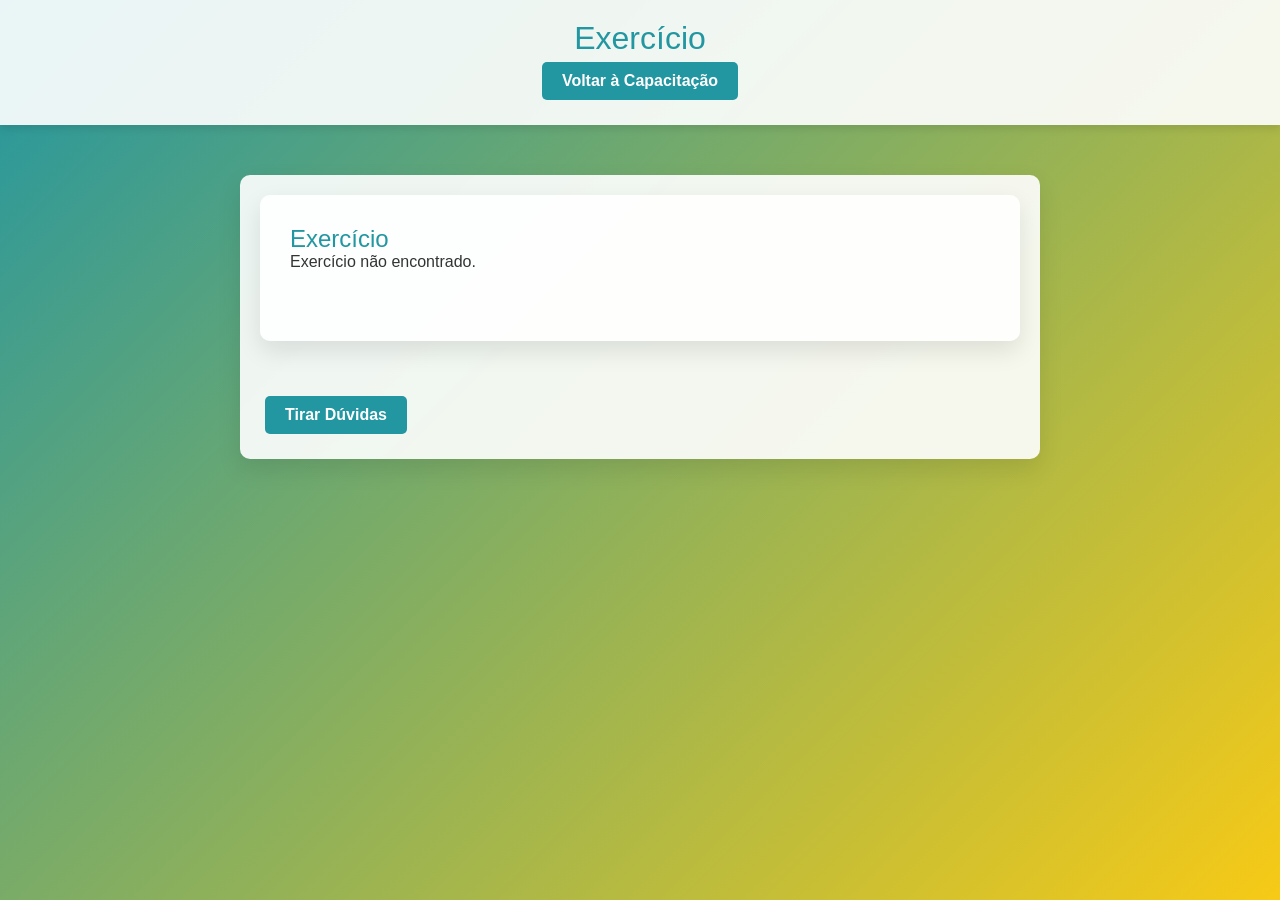
<file: exercise_feedback_machine.html>
<!DOCTYPE html>
<html lang="pt-BR">
<head>
    <meta charset="UTF-8">
    <title>Exercício - Machine Learning Avançado</title>
    <link rel="stylesheet" href="styles2.css">
</head>
<body>
    <!-- Cabeçalho -->
    <header>
        <h1 id="exerciseTitle">Exercício</h1>
        <a href="capacitations_machine.html" id="backLink" class="button">Voltar à Capacitação</a>
    </header>

    <!-- Conteúdo Principal -->
    <main class="exercise-container">
        <section class="exercise-section">
            <h2 id="exerciseName">Exercício</h2>
            <div id="exerciseContent">
                <!-- Conteúdo do exercício será inserido aqui -->
            </div>
            <div id="feedbackContent" class="feedback-message">
                <!-- O feedback será inserido aqui -->
            </div>
        </section>
    <div id="feedbackContent" class="feedback-message">
                </div>
            <button id="openChatButton" class="button">Tirar Dúvidas</button>
        </section>

        <section class="chat-section" id="chatSection" style="display: none;">
            <h2>Envie uma Mensagem para Tirar Dúvidas</h2>
            <div id="chatContainer">
                </div>
            <form id="chatForm">
                <label for="userMessage">Sua Mensagem:</label>
                <textarea id="userMessage" name="userMessage" rows="4" required></textarea>
                <button type="submit" class="button">Enviar Mensagem</button>
            </form>
        </section>
    </main>

    <!-- JavaScript -->
    <script>
        // Simula o tipo de usuário
        const userType = sessionStorage.getItem("userType") || "externo";

        // Obtém os parâmetros da URL
        const urlParams = new URLSearchParams(window.location.search);
        // Ajusta o nome da capacitação com base no contexto do arquivo
        const defaultCapacitationName = document.title.includes('Python') ? 'Análise de Dados com Python' :
                                       document.title.includes('Machine') ? 'Machine Learning Avançado' :
                                       'Introdução à Ciência de Dados';
                                       
        const capacitationName = urlParams.get('capacitation') || defaultCapacitationName;
        const exerciseId = urlParams.get('exerciseId');

        // Dados dos exercícios (Atenção: MANTENHA A VERSÃO CORRETA PARA CADA PÁGINA!)
        // EXERCÍCIO PYTHON:
        const exercisesDataPython = {
            1: { title: "Exercício 1: Introdução ao Python", question: "Escreva um programa em Python que imprima 'Hello, World!' na tela." },
            2: { title: "Exercício 2: Manipulação de Dados com Pandas", question: "Carregue um DataFrame a partir de um arquivo CSV e exiba as primeiras 5 linhas." },
            3: { title: "Exercício 3: Visualização de Dados com Matplotlib", question: "Crie um gráfico de linha simples utilizando dados de exemplo." }
        };
        // EXERCÍCIO MACHINE LEARNING:
        const exercisesDataMachine = {
            1: { title: "Exercício 1: Regressão Linear", question: "Implemente uma regressão linear simples utilizando o conjunto de dados fornecido." },
            2: { title: "Exercício 2: Árvores de Decisão", question: "Desenvolva uma árvore de decisão para classificação de dados." },
            3: { title: "Exercício 3: Redes Neurais", question: "Crie uma rede neural básica para reconhecimento de dígitos." }
        };

        const exercisesData = capacitationName.includes('Python') ? exercisesDataPython : exercisesDataMachine;
        
        // Atualiza o título e link de volta
        const exerciseData = exercisesData[exerciseId];
        const backLinkTarget = capacitationName.includes('Python') ? 'capacitation_python.html' : 'capacitations_machine.html';

        if (exerciseData) {
            document.getElementById('exerciseTitle').innerText = exerciseData.title;
            document.getElementById('exerciseName').innerText = exerciseData.title;
            document.getElementById('backLink').href = backLinkTarget;

            // Exibe a pergunta do exercício
            const exerciseContent = document.getElementById('exerciseContent');
            exerciseContent.innerHTML = `
                <p>${exerciseData.question}</p>
                <form id="exerciseForm">
                    <label for="userAnswer">Seu Código:</label><br>
                    <textarea id="userAnswer" name="userAnswer" rows="10" cols="50" required></textarea><br>
                    <button type="submit" class="button">Enviar Resposta</button>
                </form>
            `;
        } else {
            document.getElementById('exerciseContent').innerText = "Exercício não encontrado.";
        }

        // ===========================================
        // LÓGICA DE SUBMISSÃO E PROGRESSO (AJUSTADA)
        // ===========================================

        document.addEventListener('DOMContentLoaded', function() {
            const form = document.getElementById('exerciseForm');
            if (form) {
                form.addEventListener('submit', function(event) {
                    event.preventDefault();

                    const userAnswer = document.getElementById('userAnswer').value.trim();
                    const feedbackContent = document.getElementById('feedbackContent');

                    if (userAnswer !== "") {
                        // NOVO: Mensagem de submissão para avaliação
                        feedbackContent.innerText = "Código submetido para avaliação. Você será notificado sobre o feedback.";
                        feedbackContent.style.color = "green";
                        
                        // Marca o exercício como concluído no localStorage
                        const key = capacitationName + '_exercise_' + exerciseId;
                        localStorage.setItem(key, 'completed');

                    } else {
                        feedbackContent.innerText = "Por favor, insira seu código.";
                        feedbackContent.style.color = "red";
                    }
                });
            }
            
            // NOVO: Inicializa o histórico de mensagens
            loadMessages();
        });

        // ===========================================
        // LÓGICA DO CHAT/DÚVIDAS (COPIADA DO 1+1)
        // ===========================================
        
        const currentExerciseTitle = exerciseData ? exerciseData.title : 'Exercício Não Encontrado';

        // Função para armazenar mensagens no localStorage
        function storeMessage(messageObj) {
            const messages = JSON.parse(localStorage.getItem('messages')) || [];
            messages.push(messageObj);
            localStorage.setItem('messages', JSON.stringify(messages));
        }
        
        // Função para exibir mensagens salvas
        function loadMessages() {
            const chatContainer = document.getElementById('chatContainer');
            if (!chatContainer) return;
            chatContainer.innerHTML = '';
            
            const messages = JSON.parse(localStorage.getItem('messages')) || [];
            
            messages.filter(msg => msg.exerciseId == exerciseId && msg.exerciseTitle === currentExerciseTitle)
                    .forEach(msg => {
                        const messageElement = document.createElement('div');
                        messageElement.classList.add('message', msg.from === 'user' ? 'user-message' : 'support-message');
                        messageElement.innerText = msg.content;
                        chatContainer.appendChild(messageElement);
                    });
            chatContainer.scrollTop = chatContainer.scrollHeight;
        }

        // Simula a resposta do suporte e armazena no localStorage
        function simulateSupportResponse(userMessage) {
            setTimeout(function() {
                const chatContainer = document.getElementById('chatContainer');
                const supportMessage = "Obrigado pela sua mensagem: '" + userMessage.substring(0, 30) + "...'. Nossa equipe entrará em contato em breve para tirar sua dúvida.";
                
                const responseElement = document.createElement('div');
                responseElement.classList.add('message', 'support-message');
                responseElement.innerText = supportMessage;
                chatContainer.appendChild(responseElement);

                const supportMessageObj = {
                    exerciseId: exerciseId,
                    exerciseTitle: currentExerciseTitle,
                    from: 'support',
                    content: supportMessage,
                    date: new Date().toLocaleString(),
                    read: false
                };
                storeMessage(supportMessageObj);
                chatContainer.scrollTop = chatContainer.scrollHeight;
            }, 1000);
        }

        // Event listener para abrir a seção de chat
        document.getElementById('openChatButton').addEventListener('click', function() {
            const chatSection = document.getElementById('chatSection');
            if (chatSection.style.display === 'none') {
                chatSection.style.display = 'block';
                loadMessages(); // Carrega as mensagens ao abrir
                chatSection.scrollIntoView({ behavior: 'smooth' });
            } else {
                chatSection.style.display = 'none';
            }
        });

        // Event listener para enviar a mensagem do chat
        document.getElementById('chatForm').addEventListener('submit', function(event) {
            event.preventDefault(); 

            const userMessage = document.getElementById('userMessage').value;
            const chatContainer = document.getElementById('chatContainer');

            const messageElement = document.createElement('div');
            messageElement.classList.add('message', 'user-message');
            messageElement.innerText = userMessage;
            chatContainer.appendChild(messageElement);

            document.getElementById('userMessage').value = '';

            const messageObj = {
                exerciseId: exerciseId,
                exerciseTitle: currentExerciseTitle,
                from: 'user',
                content: userMessage,
                date: new Date().toLocaleString(),
                read: true
            };
            storeMessage(messageObj);

            simulateSupportResponse(userMessage);

            chatContainer.scrollTop = chatContainer.scrollHeight;
        });

    </script>
</body>
</html>
</file>
<file: styles2.css>
/* ==============================================
   ESTILOS GERAIS E VARIÁVEIS
   ============================================== */
:root {
    --color-primary: #2296a1; /* Azul/Verde da LigaDS */
    --color-secondary: #f7ca16; /* Amarelo do gradiente/destaque */
    --color-success: #28a745; /* Verde para progresso/concluído */
    --color-error: #d9534f; /* Vermelho para erros */
}

* {
    box-sizing: border-box;
    margin: 0;
    padding: 0;
    font-family: 'Roboto', sans-serif;
}

html, body {
    height: 100%;
    margin: 0;
    padding: 0;
}

body {
    color: #333;
}

/* Fundo Gradiente aplicado ao html */
html {
    background: linear-gradient(135deg, var(--color-primary), var(--color-secondary));
    background-repeat: no-repeat;
    background-attachment: fixed;
    background-size: cover;
}

h1, h2, h3 {
    color: var(--color-primary);
    font-weight: 500;
}

a {
    color: var(--color-primary);
    text-decoration: none;
}

a:hover {
    text-decoration: underline;
}

.container {
    max-width: 1200px;
    margin: 20px auto;
    padding: 20px;
    background-color: rgba(255, 255, 255, 0.9);
    border-radius: 10px;
    box-shadow: 0 10px 25px rgba(0, 0, 0, 0.1);
}

/* ==============================================
   CABEÇALHO E BOTÕES
   ============================================== */
header {
    background-color: rgba(255, 255, 255, 0.9);
    padding: 20px 0;
    text-align: center;
    box-shadow: 0 4px 8px rgba(0, 0, 0, 0.1);
}

header h1 {
    margin: 0;
    font-size: 2em;
    color: var(--color-primary);
}

header nav {
    margin-top: 10px;
}

/* Botões Gerais */
.button {
    display: inline-block;
    padding: 10px 20px;
    background-color: var(--color-primary);
    color: #ffffff;
    text-decoration: none;
    border-radius: 5px;
    font-size: 1em;
    margin: 5px 5px;
    transition: background-color 0.3s ease;
    text-align: center;
    font-weight: bold;
    border: none;
    cursor: pointer;
}

.button:hover {
    background-color: #1a7d87;
}


/* ==============================================
   DASHBOARD (Capacitações)
   ============================================== */
.dashboard-container {
    max-width: 1200px;
    margin: 50px auto;
    padding: 20px;
    text-align: center;
    background-color: rgba(255, 255, 255, 0.9);
    border-radius: 10px;
    box-shadow: 0 10px 25px rgba(0, 0, 0, 0.1);
}

.capacitations-list {
    display: flex;
    flex-wrap: wrap;
    justify-content: center;
    margin-top: 30px;
}

.cap-item {
    background-color: rgba(255, 255, 255, 0.9);
    border-radius: 10px;
    padding: 30px 20px;
    margin: 15px;
    width: 280px;
    box-sizing: border-box;
    box-shadow: 0 10px 25px rgba(0, 0, 0, 0.1);
    text-align: left;
    display: flex;
    flex-direction: column;
    justify-content: space-between;
}

.cap-item h3 {
    margin-top: 0;
    font-size: 1.5em;
    color: var(--color-primary);
    margin-bottom: 15px;
}

.cap-item p {
    font-size: 1em;
    color: #555;
    margin-bottom: 10px;
    flex-grow: 1;
}

.cap-item .button {
    width: 100%;
    margin-top: auto;
}

/* Barra de Progresso no DASHBOARD */
.progress-bar-dashboard {
    height: 10px;
    background-color: #e0e0e0;
    border-radius: 5px;
    margin: 10px 0 5px;
    overflow: hidden;
}

.progress-bar-dashboard .progress-fill {
    height: 100%;
    background-color: var(--color-success); /* Verde para progresso no Dashboard */
    transition: width 0.5s;
}

.cap-item .progress-text {
    font-size: 0.9em;
    color: #666;
    margin-bottom: 10px;
}


/* ==============================================
   PÁGINA DE CAPACITAÇÃO (Interna)
   ============================================== */
.capacitation-container {
    max-width: 800px;
    margin: 50px auto;
    padding: 20px;
    background-color: rgba(255, 255, 255, 0.9);
    border-radius: 10px;
    box-shadow: 0 10px 25px rgba(0, 0, 0, 0.1);
}

.capacitation-container h2 {
    font-size: 1.8em;
    margin-bottom: 20px;
    color: var(--color-primary);
}

/* Seções */
.pdf-section, .exercises-section, .progress-section {
    background-color: rgba(255, 255, 255, 0.9);
    padding: 30px;
    border-radius: 10px;
    margin-bottom: 30px;
    box-shadow: 0 10px 25px rgba(0, 0, 0, 0.1);
}

/* Destaque para o próximo passo (NOVO) */
.pdf-section.next-step, 
.exercise-item.next-step {
    border: 2px solid var(--color-secondary); /* Borda amarela */
    background-color: rgba(255, 255, 230, 0.9); /* Fundo suave para destaque */
    box-shadow: 0 4px 10px rgba(247, 202, 22, 0.2);
}

/* Lista de Exercícios (NOVO) */
.exercises-section ul {
    list-style-type: none;
    padding: 0;
    margin: 0;
}

.exercise-item {
    display: flex; /* Habilita Flexbox para alinhar ícone e link */
    align-items: center;
    margin-bottom: 8px;
    padding: 10px 15px;
    border-radius: 5px;
    transition: background-color 0.3s;
}

/* Ícones de Status (NOVO) */
.checkmark-icon, .next-icon, .lock-icon {
    font-size: 1.2em;
    margin-right: 15px;
    width: 20px; 
    text-align: center;
}

.checkmark-icon {
    color: var(--color-success);
    font-weight: bold;
}

.next-icon {
    color: var(--color-secondary); /* Amarelo para o próximo passo */
    font-weight: bold;
}

.lock-icon {
    color: #999; 
    font-weight: normal;
}

.exercise-item a {
    flex-grow: 1; 
    font-size: 1.1em;
    color: var(--color-primary);
    text-decoration: none;
}

/* Barra de Progresso (Interna) */
.progress-bar {
    width: 100%;
    height: 15px;
    background-color: #e0e0e0;
    border-radius: 8px;
    overflow: hidden;
    margin-bottom: 15px;
}

.progress-fill {
    height: 100%;
    width: 0%;
    background-color: var(--color-primary);
    transition: width 0.3s ease-in-out;
}

/* Caixa de Seleção Personalizada (PDF) */
.checkbox-label {
    display: flex;
    align-items: center;
    cursor: pointer;
    font-size: 1.1em;
    color: #333;
}

.checkbox-label input {
    display: none;
}

.checkbox-label .checkmark {
    display: inline-block;
    width: 20px;
    height: 20px;
    background-color: #e0e0e0;
    border-radius: 4px;
    margin-right: 15px;
    position: relative;
}

.checkbox-label input:checked + .checkmark {
    background-color: var(--color-primary);
}

.checkbox-label .checkmark:after {
    content: "";
    position: absolute;
    display: none;
}

.checkbox-label input:checked + .checkmark:after {
    display: block;
    left: 6px;
    top: 2px;
    width: 5px;
    height: 10px;
    border: solid #ffffff;
    border-width: 0 2px 2px 0;
    transform: rotate(45deg);
}


/* ==============================================
   PÁGINA DE EXERCÍCIO E CHAT
   ============================================== */
.exercise-container {
    max-width: 800px;
    margin: 50px auto;
    padding: 20px;
    background-color: rgba(255, 255, 255, 0.9);
    border-radius: 10px;
    box-shadow: 0 10px 25px rgba(0, 0, 0, 0.1);
}

.exercise-section {
    background-color: rgba(255, 255, 255, 0.9);
    padding: 30px;
    border-radius: 10px;
    box-shadow: 0 10px 25px rgba(0, 0, 0, 0.1);
    margin-bottom: 30px;
}

.exercise-section label {
    display: block;
    margin-bottom: 10px;
    font-size: 1em;
    color: #333;
}

.exercise-section input[type="number"],
.exercise-section textarea {
    width: 100%;
    padding: 12px;
    margin-bottom: 20px;
    font-size: 1em;
    border: 1px solid #ccc;
    border-radius: 5px;
    resize: vertical;
    background-color: #f9f9f9;
}

.exercise-section .button {
    width: 100%;
}

/* Mensagem de Feedback */
.feedback-message {
    margin-top: 20px;
    padding: 10px;
    border-radius: 4px;
    font-size: 1.1em;
    font-weight: 500;
}

/* Seção de Chat (NOVO) */
.chat-section {
    margin-top: 20px;
    padding: 25px;
    border-radius: 10px;
    background-color: rgba(255, 255, 255, 0.9);
    box-shadow: 0 4px 10px rgba(0, 0, 0, 0.1);
}

#chatContainer {
    max-height: 300px;
    overflow-y: auto;
    margin-bottom: 15px;
    padding: 10px;
    border: 1px solid #ddd;
    border-radius: 5px;
    background-color: #fff;
    display: flex; 
    flex-direction: column; 
}

.message {
    padding: 10px 15px;
    margin: 5px 0;
    border-radius: 15px;
    max-width: 80%;
    line-height: 1.4;
}

.user-message {
    background-color: var(--color-primary); 
    color: #ffffff;
    align-self: flex-end; 
    margin-left: auto; 
    margin-right: 0;
}

.support-message {
    background-color: #e0f2f1; 
    color: #333;
    align-self: flex-start; 
    margin-right: auto;
    margin-left: 0;
}

/* Responsividade */
@media (max-width: 768px) {
    .capacitations-list {
        flex-direction: column;
        align-items: center;
    }

    .cap-item {
        width: 100%;
        max-width: 400px;
    }
}

/* ==============================================
   3. ESTILOS VISUAIS PARA DASHBOARD (TECNOLÓGICO)
   ============================================== */

/* Corrigindo a estrutura do cap-item para acomodar o header */
.cap-item {
    overflow: hidden; /* Garante que o fundo não saia da borda */
    padding: 0; /* Remove o padding da borda para usar o card-content */
    /* Define uma sombra mais forte para efeito "flutuante" */
    box-shadow: 0 15px 30px rgba(0, 0, 0, 0.2); 
}

.card-content {
    padding: 30px 20px;
    padding-top: 15px; /* Reduz o padding superior após o cabeçalho visual */
    text-align: left;
    display: flex;
    flex-direction: column;
    justify-content: space-between;
    min-height: 200px; /* Garante tamanho mínimo */
}

.cap-item h3 {
    margin-top: 0;
    margin-bottom: 10px; 
    font-size: 1.4em; /* Levemente menor para caber melhor */
}

/* O NOVO CABEÇALHO VISUAL */
.card-header-icon {
    height: 60px; /* Altura do bloco visual */
    background-color: #1a7d87; /* Cor base mais escura */
    border-top-left-radius: 10px;
    border-top-right-radius: 10px;
    display: flex;
    justify-content: center;
    align-items: center;
    /* Efeito de gradiente sutil para modernidade */
    background: linear-gradient(135deg, #1a7d87, var(--color-primary)); 
    position: relative;
    overflow: hidden;
}

/* EFEITOS TECNOLÓGICOS (Usando pseudo-elementos para simular ícones/padrões) */

/* 1. Ícone para CIÊNCIA DE DADOS (ds-icon: Gráfico/Visualização) */
.ds-icon .card-header-icon::after {
    content: "📊"; 
    font-size: 30px;
    opacity: 0.9;
    transform: rotate(5deg);
}

/* 2. Ícone para PYTHON (python-icon: Símbolo de Código/Python) */
.python-icon .card-header-icon::after {
    content: "🐍"; 
    font-size: 30px;
    opacity: 0.9;
}

/* 3. Ícone para MACHINE LEARNING (ml-icon: Rede Neural/Cérebro) */
.ml-icon .card-header-icon::after {
    content: "🧠"; 
    font-size: 30px;
    opacity: 0.9;
}

/* Estilo para Ícones (Aplica-se ao ::after) */
.card-header-icon::after {
    color: white; /* Cor do ícone */
    position: absolute;
    top: 50%;
    left: 50%;
    transform: translate(-50%, -50%);
    font-weight: bold;
}
</file>
